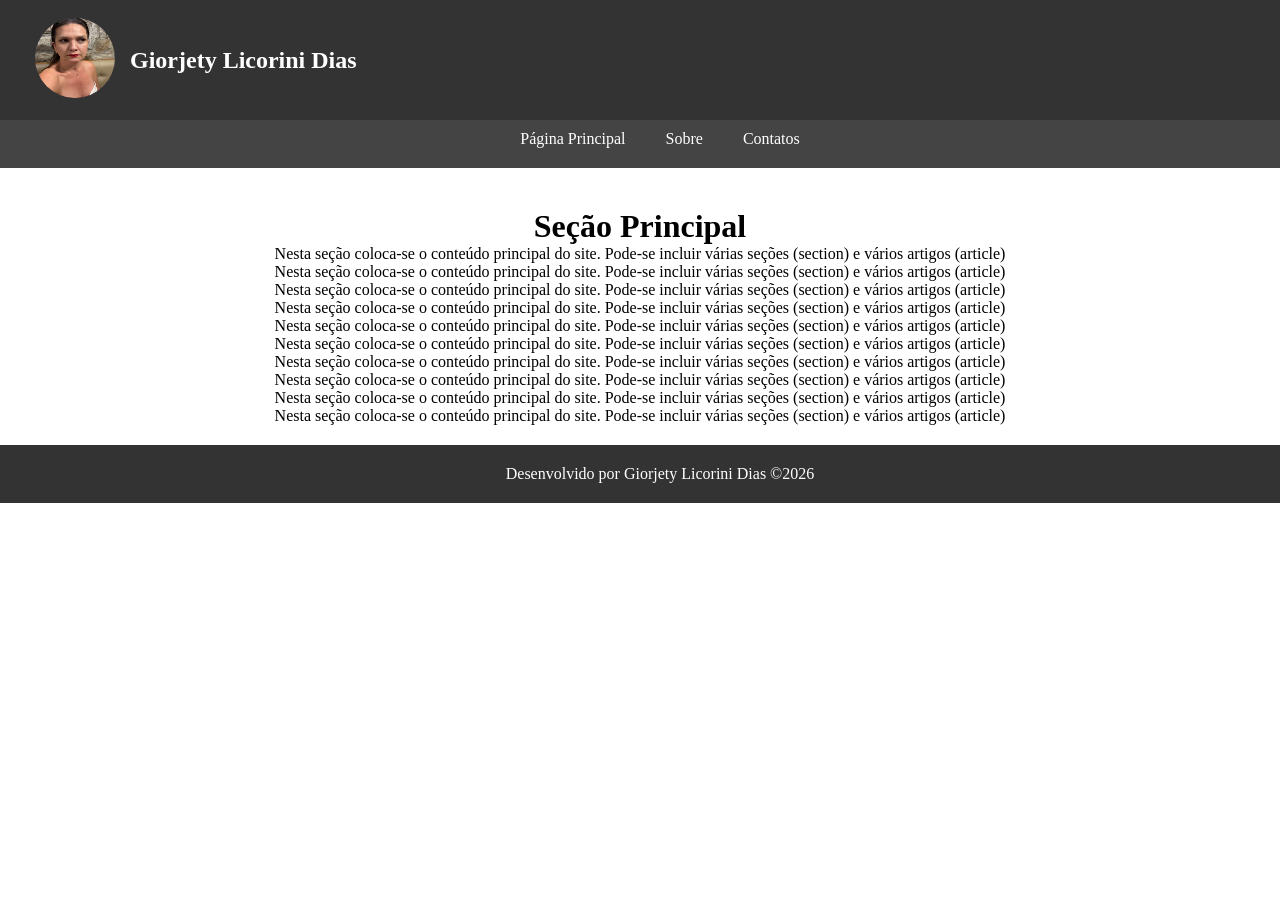
<file: index.html>
<!DOCTYPE html>
<html lang="pt-Br">
<head>
    <meta charset="UTF-8">
    <meta name="viewport" content="width=device-width, initial-scale=1.0">
    <title>Site Gigi</title>
    <link rel="short icon" href="imagens/favicon.ico">
    <link rel="stylesheet" type="text/css" href="estilos/layout.css">
</head>
<body>
    <header>
        <figure>
            <img class="logo" src="imagens/fotoPerfil.jpeg"/>
        </figure>
        <h1>Giorjety Licorini Dias</h1>
    </header>
    <nav>
        <ul>
            <li><a href="index.html">Página Principal</a></li>
            <li><a href="paginas/sobre.html">Sobre</a></li>
            <li><a href="#">Contatos</a></li>
        </ul>
    </nav>
    <main>
        <h1>Seção Principal</h1>
        <p>Nesta seção coloca-se o conteúdo principal do site.
            Pode-se incluir várias seções (section) e vários
            artigos (article)
        </p>
        <p>Nesta seção coloca-se o conteúdo principal do site.
            Pode-se incluir várias seções (section) e vários
            artigos (article)
        </p>
        <p>Nesta seção coloca-se o conteúdo principal do site.
            Pode-se incluir várias seções (section) e vários
            artigos (article)
        </p>
        <p>Nesta seção coloca-se o conteúdo principal do site.
            Pode-se incluir várias seções (section) e vários
            artigos (article)
        </p>
        <p>Nesta seção coloca-se o conteúdo principal do site.
            Pode-se incluir várias seções (section) e vários
            artigos (article)
        </p>
        <p>Nesta seção coloca-se o conteúdo principal do site.
            Pode-se incluir várias seções (section) e vários
            artigos (article)
        </p>
        <p>Nesta seção coloca-se o conteúdo principal do site.
            Pode-se incluir várias seções (section) e vários
            artigos (article)
        </p>
        <p>Nesta seção coloca-se o conteúdo principal do site.
            Pode-se incluir várias seções (section) e vários
            artigos (article)
        </p>
        <p>Nesta seção coloca-se o conteúdo principal do site.
            Pode-se incluir várias seções (section) e vários
            artigos (article)
        </p>
        <p>Nesta seção coloca-se o conteúdo principal do site.
            Pode-se incluir várias seções (section) e vários
            artigos (article)
        </p>
    </main>
    <footer>
        <p>Desenvolvido por Giorjety Licorini Dias &copy;2026</p>
    </footer>
    
</body>
</html>
</file>
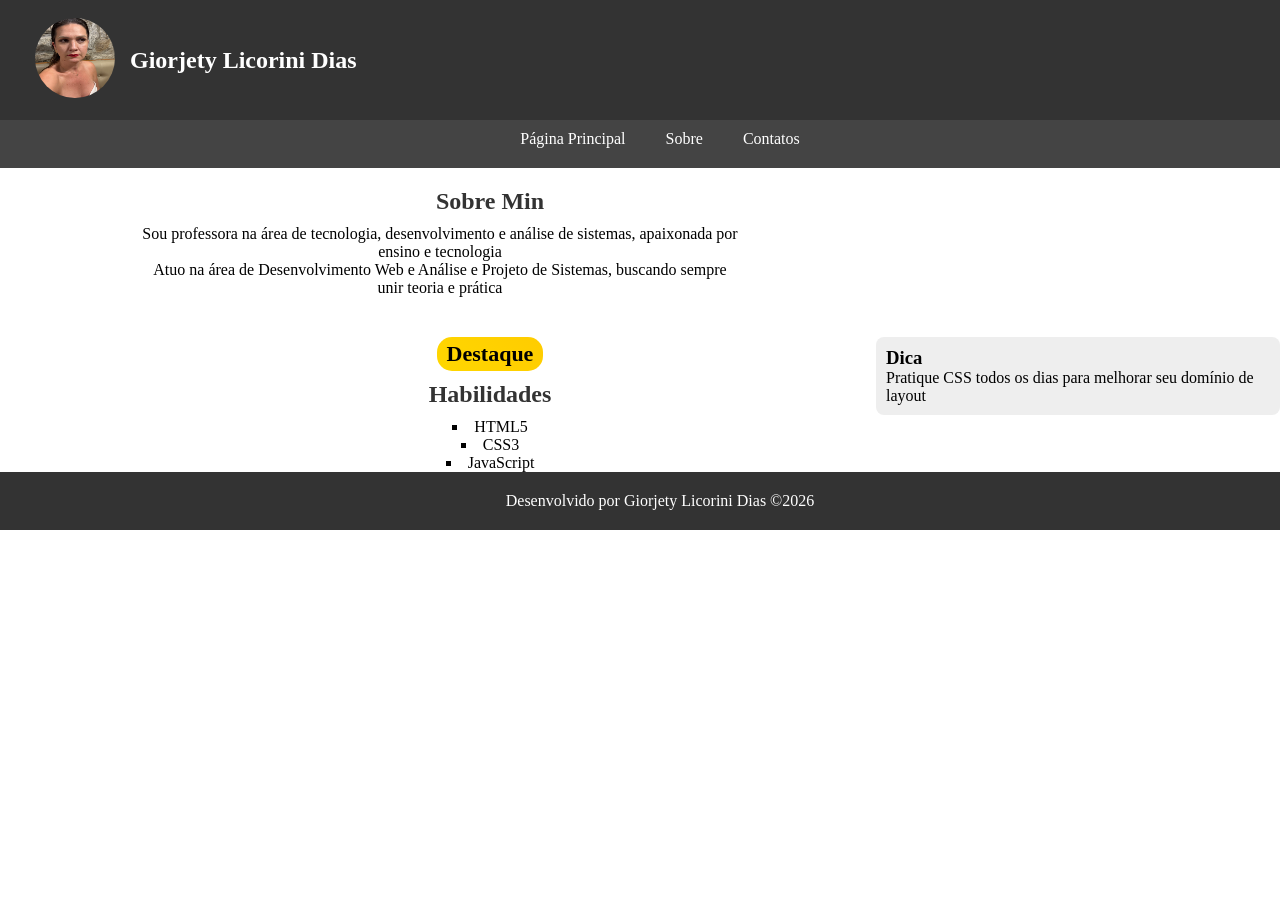
<file: paginas/sobre.html>
<!DOCTYPE html>
<html lang="pt-Br">
<head>
    <meta charset="UTF-8">
    <meta name="viewport" content="width=device-width, initial-scale=1.0">
    <title>Site Gigi</title>
    <link rel="short icon" href="../imagens/favicon.ico">
    <link rel="stylesheet" type="text/css" href="../estilos/layout.css">
    <link rel="stylesheet" type="text/css" href="../estilos/pagSobre.css">
</head>
<body>
    <header>
        <figure>
            <img class="logo" src="../imagens/fotoPerfil.jpeg"/>
        </figure>
        <h1>Giorjety Licorini Dias</h1>
    </header>
    <nav>
        <ul>
            <li><a href="../index.html">Página Principal</a></li>
            <li><a href="sobre.html">Sobre</a></li>
            <li><a href="#">Contatos</a></li>
        </ul>
    </nav>
    <main>
        <!--Seção Perfil-->
        <section class="perfil">
            <h2>Sobre Min</h2>
            <p>Sou professora na área de tecnologia, desenvolvimento e 
                análise de sistemas, apaixonada por ensino e tecnologia
            </p>
            <p>Atuo na área de Desenvolvimento Web e Análise e Projeto
                de Sistemas, buscando sempre unir teoria e prática
            </p>
        </section>
        <section>
            <header >Destaque</header>
            <article>
                <h2>Habilidades</h2>
                <ul>
                    <li>HTML5</li>
                    <li>CSS3</li>
                    <li>JavaScript</li>
                </ul>
            </article>
        </section>    
    </main>
    <aside>
        <h3>Dica</h3>
        <p>Pratique CSS todos os dias para melhorar seu domínio 
            de layout</p>
    </aside>
    <footer>
        <p>Desenvolvido por Giorjety Licorini Dias &copy;2026</p>
    </footer>
    
</body>
</html>
</file>
<file: estilos/layout.css>
*{
    padding: 0;
    margin: 0;
}

/*Estilo para configurar logo*/
.logo{
    width: 80px;/*Define a largura do elemento, neste caso a imagem que está com a classe logo*/
    height: 80px;/*Define a altura do elemento*/
    border-radius: 50%;
}
/*Formatando o cabeçalho da página*/
body>header{
    background-color: #333;/*cor de fundo do elemento*/
    color: #fff;/*cor da fonte do elemento*/
    display: flex;/* a posição do elemento em relação a tela*/
    align-items: center;/*alinhamento dos itens do elemento, neste caso do header*/
    padding: 20px;/*Espaçamento interno do elemento, adiciona espaço entre
    o conteúdo e as bordas do contêner(elemento)*/
    position: fixed;/*Posição do elemento*/
    top:0;
    width: 100%;
    height: 80px;
    justify-content: start;
    z-index: 1100;/*Mantém o cabeçalho acima do resto*/
    /*Define a camada do elemento, quanto maior o valor mais à frente ele fica 
    sobre os outros elementos*/
}
header h1{
    margin: 0;
    font-size: 24px;
}
header figure{
    margin:0 15px;
}
/*Estilos para barra de navegação*/
nav{
    background-color: #444;
    color: #fff;
    text-align: center;
    padding: 20px;
    width: 100%;
    position: relative;
    display: block;
    clear: both;
    margin-top: 110px;
    z-index: 1000;
}
nav ul{
    list-style-type: none;
    padding:0;
    margin:0;
    display: flex;
    justify-content: center;
}
nav ul li{
    margin: 0 20px;
}
nav ul li a{
    color: #fff;
    text-decoration: none;
}
/*Estilos do conteúdo principal(main)*/
main{
    padding: 20px;
    text-align: center;
    margin-top: 20px;/*Espaçamento abaixo do elemento anterior, que neste
    caso nav*/
}
/*Estilos para o rodapé*/
footer{
    background-color: #333;
    color: #fff;
    text-align: center;
    padding: 20px;
    /*position: relative;*/
    width: 100%;
    /*height: 30px;*/
}
</file>
<file: estilos/pagSobre.css>
*{
    padding: 0;
    border: 0;
}
main{
    max-width: 1000px;
    margin: auto;
    padding: 20px;
}
h2{
    color: #333;
    margin-bottom: 10px;
}
.perfil{
    position: relative;
    margin-bottom: 40px;
}
.perfil p{
    max-width: 600px;
}

section header {
    all: unset; /* limpa heranças problemáticas */
    display: inline-block;
    background: linear-gradient(45deg,#ffd700,#ffcc00);
    padding: 4px 10px;
    border-radius: 15px;
    font-size: 22px;
    font-weight: bold;
    margin-bottom: 10px;
}

section{
    float: left;
    width: 70%;
    margin-top: 0;
}
section ul{
    margin-top: 10px;
    padding-left: 0; /*remove o recuo padrão*/
    text-align: center;
}
section ul li{
    list-style: square;
    list-style-position: inside; /*matem o narcador junto com o texto*/
}
/*animação hover*/
section ul li:hover{
    color: #008000;
    transform: translateX(5px);
    cursor: pointer;
}
aside{
    float: right;
    width: 30%;
    background-color: #eee;
    padding: 10px;
    border-radius: 8px;
    margin-top: 0;
}
footer {
    clear: both;
}

/*Adaptando o layout para telas menores, como celulares e tablets*/
@media(max-width:768px){
    .perfil{
        flex-direction: column;
        text-align: center;
    }
    section, aside{
        float: none;
        width: 100%;
    }
    aside{
        margin-top: 20px;
    }

}
</file>
